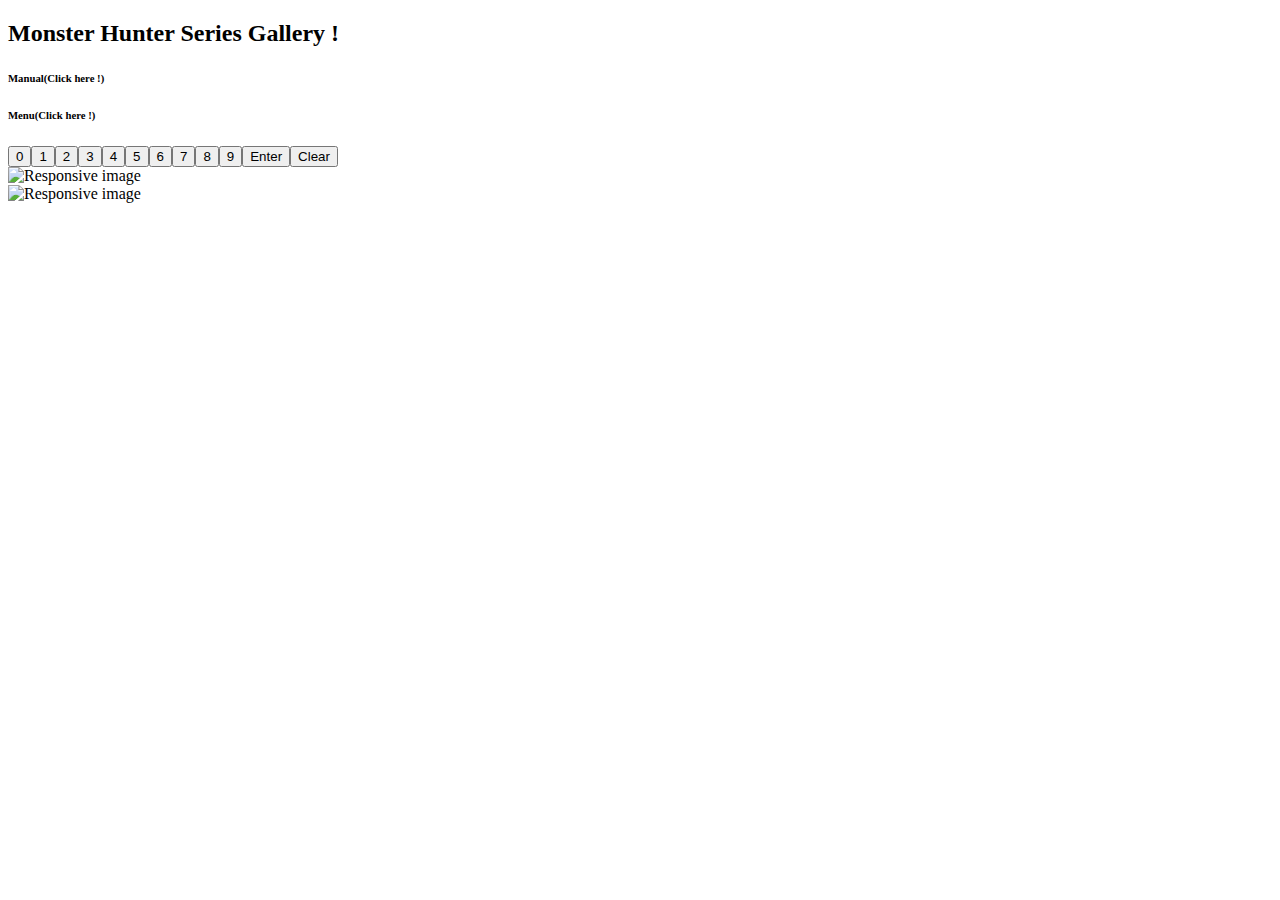
<file: docs/index.html>
<!DOCTYPE html>
<html lang="ja">
<head>
  <meta charset="UTF-8" />
  <meta http-equiv="X-UA-Compatible" content="IE=edge" />
  <meta name="viewport" content="width=device-width, initial-scale=1.0,user-scalable=no"/>
  <link href="https://cdn.jsdelivr.net/npm/bootstrap@5.1.3/dist/css/bootstrap.min.css" rel="stylesheet"
    integrity="sha384-1BmE4kWBq78iYhFldvKuhfTAU6auU8tT94WrHftjDbrCEXSU1oBoqyl2QvZ6jIW3" crossorigin="anonymous">
  <link rel="stylesheet" href="https://cdn.jsdelivr.net/npm/bootstrap-icons@1.8.0/font/bootstrap-icons.css">
  <link rel="stylesheet" href="./styles.css" />
  <title>MonsterHunterGallary</title>
</head>

<body>
  
  <div id="target" class="bg-warning"></div>
  <script type="text/javascript" src="./script.js"></script>
</body>
</html>
</file>
<file: docs/styles.css>
.full-width{
    width:100%;
    flex-shrink: 0;
}


.deplete-animation{
    animation: deplete 1s linear forwards;
}

.expand-animation{
    animation: deplete 1s linear reverse forwards;
}

@keyframes    deplete {
    0%{
        width: 100%;
        opacity: 1;
    }
    100%{
        width: 0%;
        opacity: 0;
    }
}

.img-size {
    height: auto;
    width: 35%;
}
</file>
